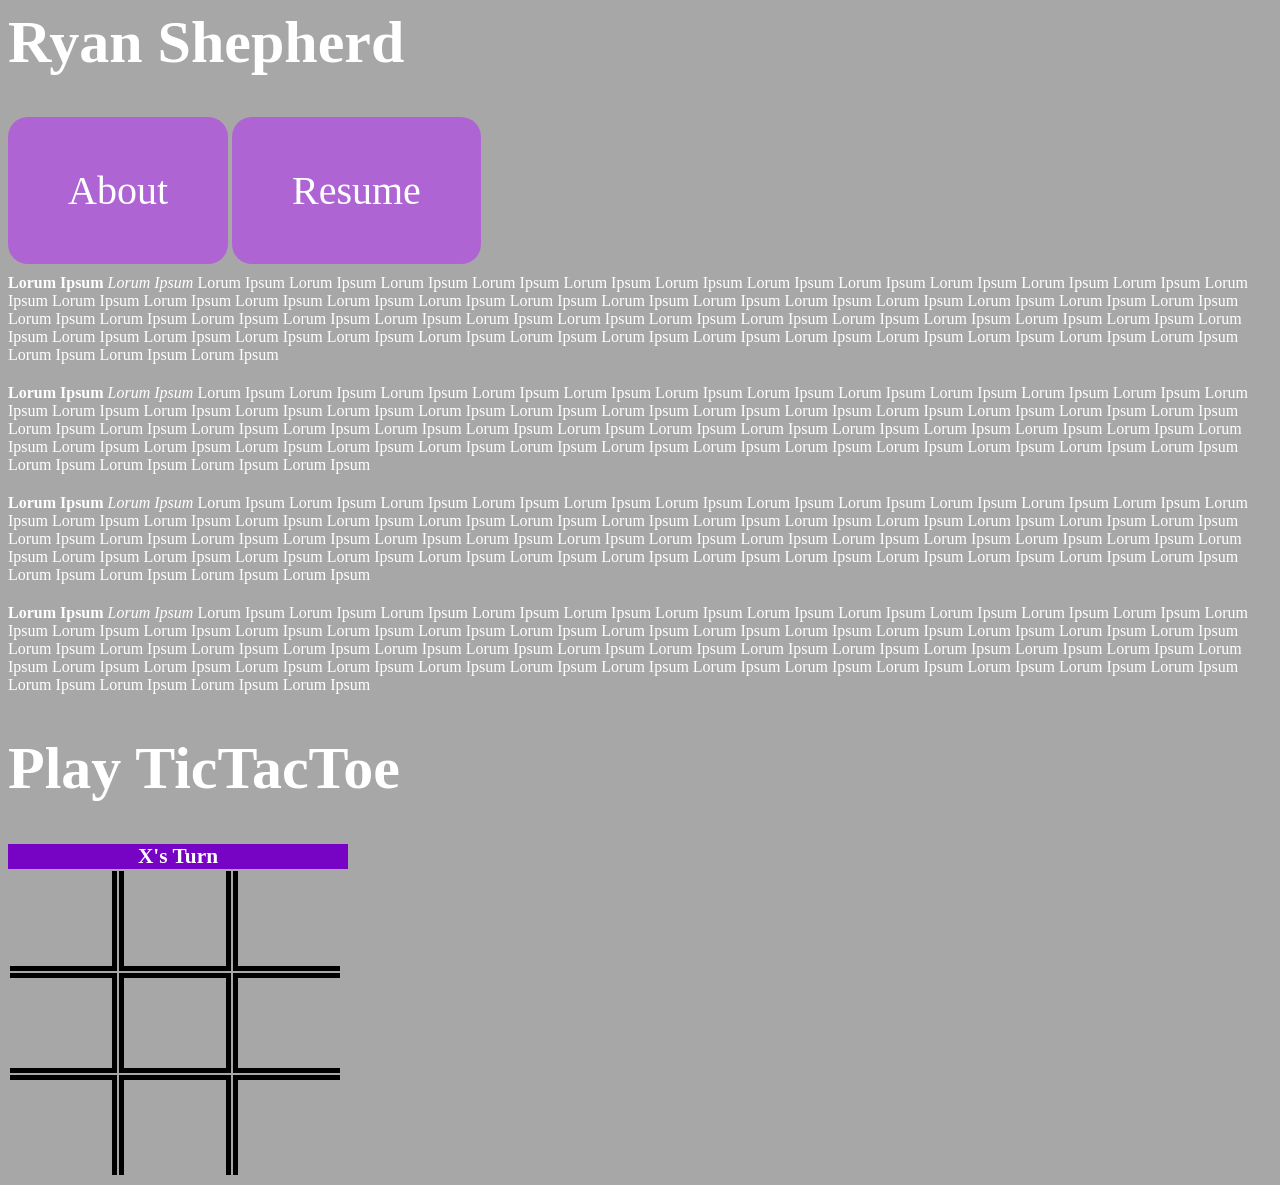
<file: index.html>
<head> 
  <title> Ryan Shepherd CIS 115 | Index </title> 
  <link rel="stylesheet" type="text/css" href="fancy.css">
</head>

<body>
<h1>Ryan Shepherd</h1>
<a href="about.html">About</a>
<a href="resume.html">Resume</a>


<p> <b>Lorum Ipsum</b> <i>Lorum Ipsum</i> Lorum Ipsum Lorum Ipsum Lorum Ipsum Lorum Ipsum Lorum Ipsum Lorum Ipsum Lorum Ipsum Lorum Ipsum Lorum Ipsum Lorum Ipsum Lorum Ipsum Lorum Ipsum Lorum Ipsum Lorum Ipsum Lorum Ipsum Lorum Ipsum Lorum Ipsum Lorum Ipsum Lorum Ipsum Lorum Ipsum Lorum Ipsum Lorum Ipsum Lorum Ipsum Lorum Ipsum Lorum Ipsum Lorum Ipsum Lorum Ipsum Lorum Ipsum Lorum Ipsum Lorum Ipsum Lorum Ipsum Lorum Ipsum Lorum Ipsum Lorum Ipsum 
Lorum Ipsum Lorum Ipsum Lorum Ipsum Lorum Ipsum Lorum Ipsum Lorum Ipsum Lorum Ipsum Lorum Ipsum Lorum Ipsum Lorum Ipsum Lorum Ipsum Lorum Ipsum Lorum Ipsum Lorum Ipsum Lorum Ipsum Lorum Ipsum Lorum Ipsum Lorum Ipsum Lorum Ipsum Lorum Ipsum Lorum Ipsum 
</p>
<p> <b>Lorum Ipsum</b> <i>Lorum Ipsum</i> Lorum Ipsum Lorum Ipsum Lorum Ipsum Lorum Ipsum Lorum Ipsum Lorum Ipsum Lorum Ipsum Lorum Ipsum Lorum Ipsum Lorum Ipsum Lorum Ipsum Lorum Ipsum Lorum Ipsum Lorum Ipsum Lorum Ipsum Lorum Ipsum Lorum Ipsum Lorum Ipsum Lorum Ipsum Lorum Ipsum Lorum Ipsum Lorum Ipsum Lorum Ipsum Lorum Ipsum Lorum Ipsum Lorum Ipsum Lorum Ipsum Lorum Ipsum Lorum Ipsum Lorum Ipsum Lorum Ipsum Lorum Ipsum Lorum Ipsum Lorum Ipsum Lorum Ipsum 
Lorum Ipsum Lorum Ipsum Lorum Ipsum Lorum Ipsum Lorum Ipsum Lorum Ipsum Lorum Ipsum Lorum Ipsum Lorum Ipsum Lorum Ipsum Lorum Ipsum Lorum Ipsum Lorum Ipsum Lorum Ipsum Lorum Ipsum Lorum Ipsum Lorum Ipsum Lorum Ipsum Lorum Ipsum Lorum Ipsum Lorum Ipsum 
</p>
<p> <b>Lorum Ipsum</b> <i>Lorum Ipsum</i> Lorum Ipsum Lorum Ipsum Lorum Ipsum Lorum Ipsum Lorum Ipsum Lorum Ipsum Lorum Ipsum Lorum Ipsum Lorum Ipsum Lorum Ipsum Lorum Ipsum Lorum Ipsum Lorum Ipsum Lorum Ipsum Lorum Ipsum Lorum Ipsum Lorum Ipsum Lorum Ipsum Lorum Ipsum Lorum Ipsum Lorum Ipsum Lorum Ipsum Lorum Ipsum Lorum Ipsum Lorum Ipsum Lorum Ipsum Lorum Ipsum Lorum Ipsum Lorum Ipsum Lorum Ipsum Lorum Ipsum Lorum Ipsum Lorum Ipsum Lorum Ipsum Lorum Ipsum 
Lorum Ipsum Lorum Ipsum Lorum Ipsum Lorum Ipsum Lorum Ipsum Lorum Ipsum Lorum Ipsum Lorum Ipsum Lorum Ipsum Lorum Ipsum Lorum Ipsum Lorum Ipsum Lorum Ipsum Lorum Ipsum Lorum Ipsum Lorum Ipsum Lorum Ipsum Lorum Ipsum Lorum Ipsum Lorum Ipsum Lorum Ipsum 
</p>
<p> <b>Lorum Ipsum</b> <i>Lorum Ipsum</i> Lorum Ipsum Lorum Ipsum Lorum Ipsum Lorum Ipsum Lorum Ipsum Lorum Ipsum Lorum Ipsum Lorum Ipsum Lorum Ipsum Lorum Ipsum Lorum Ipsum Lorum Ipsum Lorum Ipsum Lorum Ipsum Lorum Ipsum Lorum Ipsum Lorum Ipsum Lorum Ipsum Lorum Ipsum Lorum Ipsum Lorum Ipsum Lorum Ipsum Lorum Ipsum Lorum Ipsum Lorum Ipsum Lorum Ipsum Lorum Ipsum Lorum Ipsum Lorum Ipsum Lorum Ipsum Lorum Ipsum Lorum Ipsum Lorum Ipsum Lorum Ipsum Lorum Ipsum 
Lorum Ipsum Lorum Ipsum Lorum Ipsum Lorum Ipsum Lorum Ipsum Lorum Ipsum Lorum Ipsum Lorum Ipsum Lorum Ipsum Lorum Ipsum Lorum Ipsum Lorum Ipsum Lorum Ipsum Lorum Ipsum Lorum Ipsum Lorum Ipsum Lorum Ipsum Lorum Ipsum Lorum Ipsum Lorum Ipsum Lorum Ipsum 
</p>

<html>
  <head>
    <title>Tic Tac Toe</title>
    <link href="tictactoe.css" type="text/css" rel="stylesheet"/>
  </head>

      <h1>Play TicTacToe</h1>
	  <div id="turn">x's Turn</div>
	  <!-- table for the game -->
      <table>
		<tbody>
		  <tr>
			<td></td>
			<td></td>
			<td></td>
		  </tr>
		  <tr>
			<td></td>
			<td></td>
			<td></td>
		  </tr>
		  <tr>
			<td></td>
			<td></td>
			<td></td>
		  </tr>
		</tbody>
	  </table>
	  
	  <script src="jquery.js"></script>
      <script src="script.js" type="text/javascript"></script>
	  

  </body>
</html>
</file>
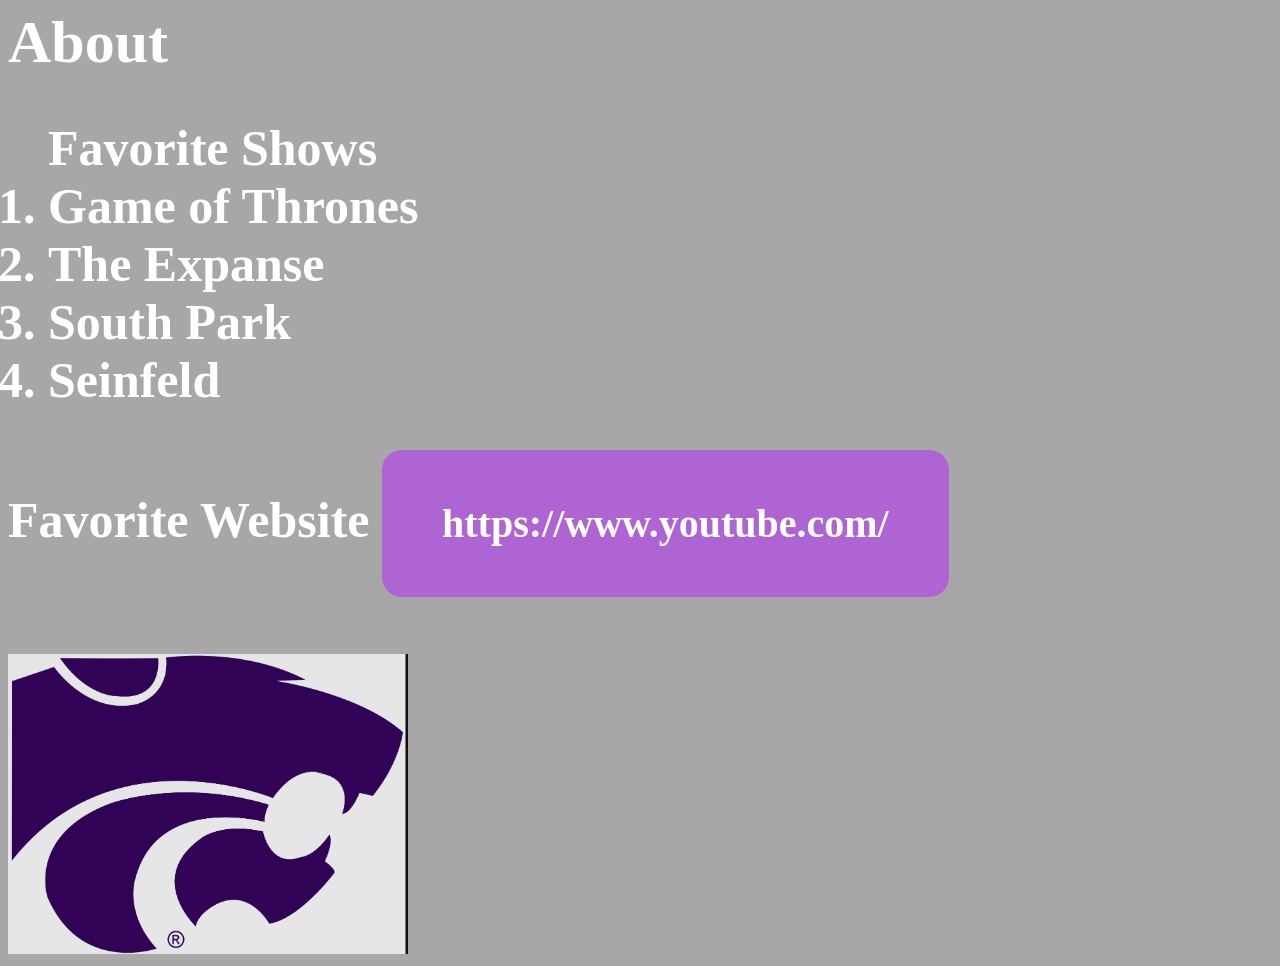
<file: about.html>
<head> 
  <title> Ryan Shepherd CIS 115 | About </title> 
  <link rel="stylesheet" type="text/css" href="fancy.css">
</head>

<body>
  <h1>About</h1>
  <ol>
    <h2> Favorite Shows
    <li>Game of Thrones</li>
    <li>The Expanse</li>
    <li>South Park</li>
    <li>Seinfeld</li>
  </ol>
  </h2>

  <h2> Favorite Website
  <a href="https://www.youtube.com/">https://www.youtube.com/</a>
  </ol>
  </h2>

<img src="powercat.png" width="400" height="300">

<iframe width="560" height="315"
  src="https://www.youtube.com/embed/3L7VJl76i9U"
  frameborder="0"
  allowfullscreen>
</iframe>
  
</body>
</file>
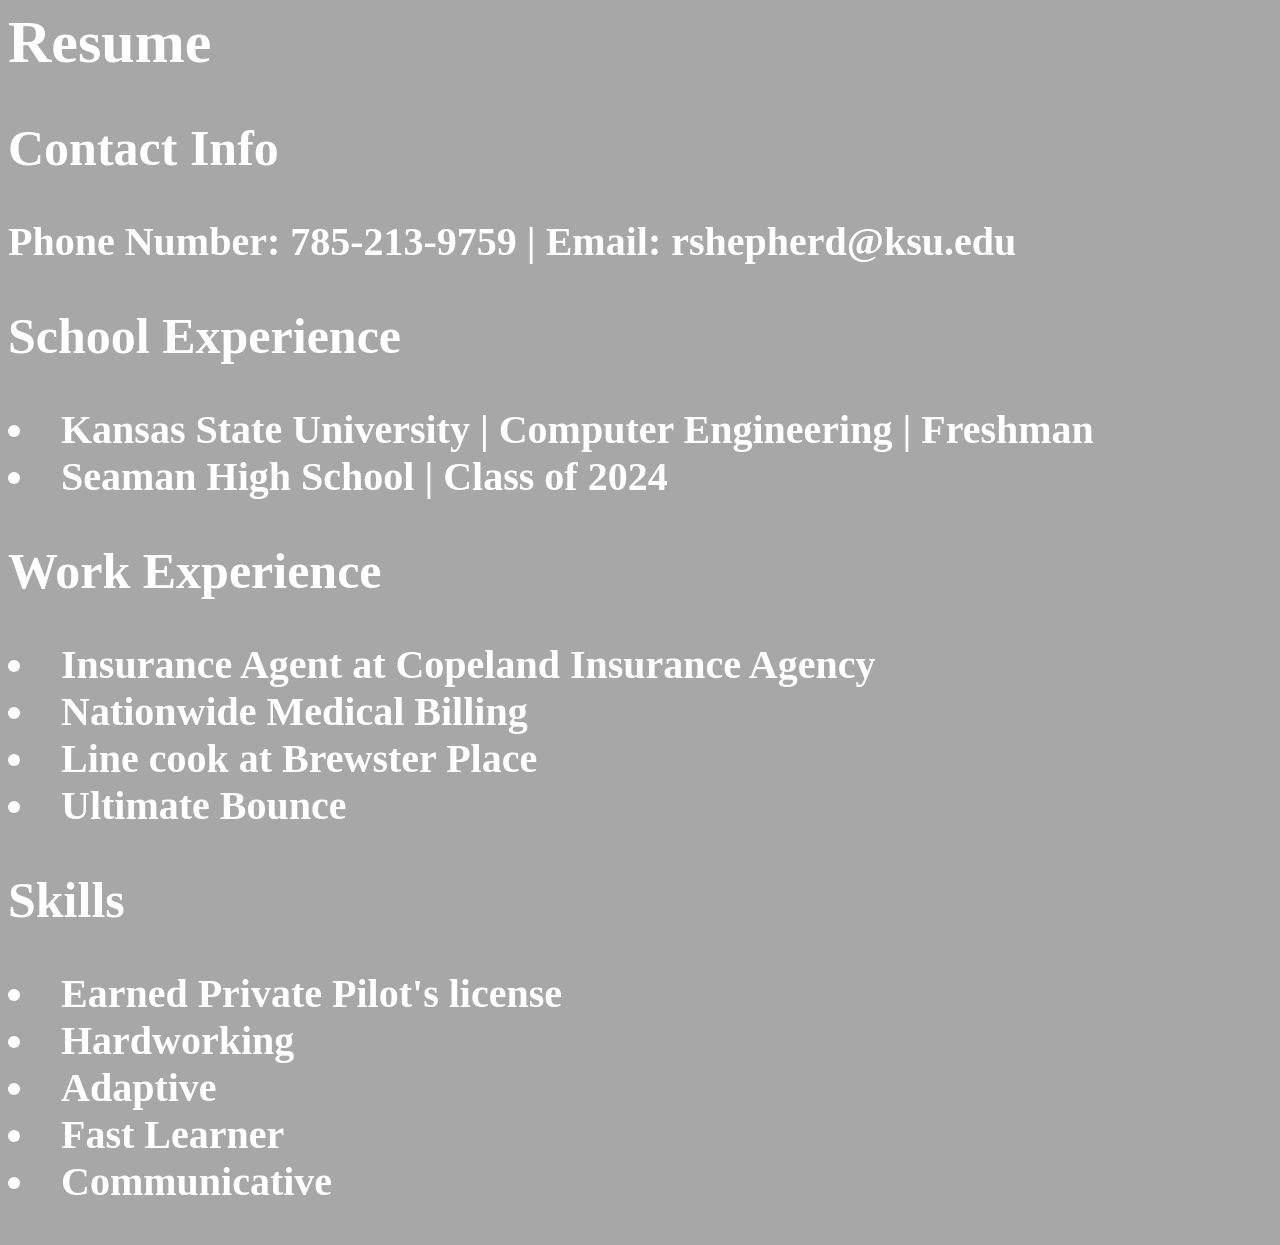
<file: resume.html>
<head> 
  <title> Ryan Shepherd CIS 115 | Resume </title> 
  <link rel="stylesheet" type="text/css" href="fancy.css">
</head>

<body>
  <h1>Resume
  
  <div>
    <h2>
      Contact Info
    </h2>
    <h3>
      Phone Number: 785-213-9759 | Email: rshepherd@ksu.edu
    </h3>
  </div>    


    
  <div>
    <h2>
      School Experience
    </h2>
    <h3>
      <li>Kansas State University | Computer Engineering | Freshman</li>
      <li>Seaman High School | Class of 2024</li>
    </h3>
  </div>    


    
  <div>
    <h2>
      Work Experience
    </h2>
    <h3>
      <li>Insurance Agent at Copeland Insurance Agency</li> 
      <li>Nationwide Medical Billing</li>
      <li>Line cook at Brewster Place</li>
      <li>Ultimate Bounce</li> 
    </h3>
  </div>    

<div>
  <h2>
    Skills
  </h2>
  <h3>
    <li>Earned Private Pilot's license</li>
    <li>Hardworking</li>
    <li>Adaptive</li>
    <li>Fast Learner</li>
    <li> Communicative </li>
  </h3>
</div>

</body>
</file>
<file: fancy.css>
body {
  background-color: rgb(167, 167, 167);
  color: white; 
}
p {
  margin-top: 10px;   
  margin-bottom: 20px; 
  font-family: "Times New Roman",
}
a {
  background-color: rgb(175, 100, 212);
  font-size: 40px;
  color: white;
  padding: 50px 60px;
  border-radius: 20px;
  text-decoration: none;
  display: inline-block;
  cursor: pointer;
}

a:hover {
  background-color: gray;
}

h1 {
  font-size: 60px;
}

h3 {
  font-size: 40px;
}

h2 {
  font-size: 50px;
}
</file>
<file: tictactoe.css>
td {
    border: 5px solid black;
    width: 100px;
    height: 100px;
    font-size: 3em;
    text-align: center;
    font-family: sans;
}
/* no border for left column */
td:nth-child(1) {
    border-left: none;
}
/* no border for right column */
td:nth-child(3) {
    border-right: none;
}
/* no top border */
tr:nth-child(1) > td {
    border-top: none;
}
/* no bottom border */
tr:nth-child(3) > td {
    border-bottom: none;
}
#turn {
      font-weight: bold;
      text-transform: capitalize;
      text-align: center;
      font-size: 16pt;
      color: white;
      background-color: #7703c5;
      width: 340px;
  }
</file>
